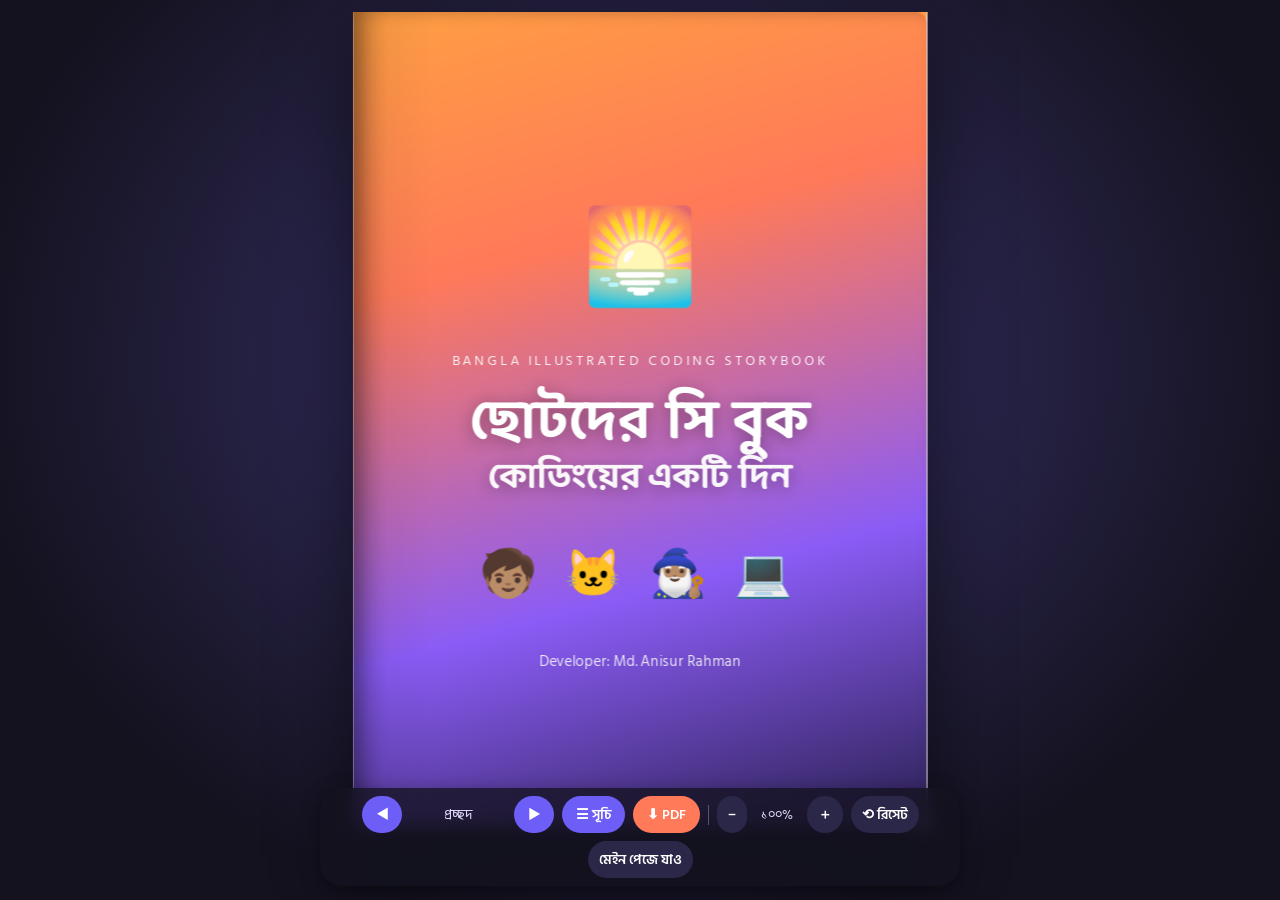
<file: flipbook.html>
<!DOCTYPE html>
<html lang="bn"><head><meta charset="UTF-8"><meta name="viewport" content="width=device-width,initial-scale=1,maximum-scale=1">
<title>ছোটদের সি বুক - কোডিংয়ের একটি দিন (Flipbook)</title>
<link href="https://fonts.googleapis.com/css2?family=Baloo+Da+2:wght@600;700;800&family=Hind+Siliguri:wght@400;500;600;700&family=Fira+Code:wght@400;500&display=swap" rel="stylesheet">
<style>
*{box-sizing:border-box;margin:0;padding:0}
html,body{height:100%;overflow:hidden;background:radial-gradient(ellipse at 50% 40%,#3b3470,#14121f 75%);font-family:'Hind Siliguri','Noto Sans Bengali','Nirmala UI',sans-serif;color:#14121f;-webkit-print-color-adjust:exact;print-color-adjust:exact}
#app{position:absolute;inset:0;overflow:hidden;touch-action:pan-y}#app.zoomed{touch-action:none}
#stage{position:absolute;left:50%;top:calc(50% - 30px);width:1040px;height:740px;margin:-370px 0 0 -520px}
#book{position:absolute;inset:0;perspective:3000px;transition:transform .8s cubic-bezier(.5,.1,.3,1);filter:drop-shadow(0 25px 35px rgba(0,0,0,.55))}
.leaf{position:absolute;left:50%;top:0;width:50%;height:100%;transform-origin:left center;transform-style:preserve-3d;transition:transform .8s cubic-bezier(.5,.1,.3,1),z-index 0s .4s}
.leaf.flipped{transform:rotateY(-180deg)}
.face{position:absolute;inset:0;backface-visibility:hidden;-webkit-backface-visibility:hidden}
.face.back{transform:rotateY(180deg)}
#src{position:absolute;left:-9999px;top:0;visibility:hidden}
#print{display:none}
.page{width:520px;height:740px;position:relative;overflow:hidden;display:flex;flex-direction:column;padding:34px 32px 18px;background:#fffdf8}
.page::after{content:"";position:absolute;inset:0;pointer-events:none;background:linear-gradient(to right,rgba(0,0,0,.22),rgba(0,0,0,.04) 6%,transparent 14%)}
.page.odd::after{background:linear-gradient(to left,rgba(0,0,0,.22),rgba(0,0,0,.04) 6%,transparent 14%)}
.page.paper{border-top:6px solid var(--ac,#6d5ef7)}
.page.night{background:#1c1a2e;color:#e4defd;border-top:6px solid #a78bfa}
.head{display:flex;gap:14px;align-items:center;margin-bottom:14px}
.emo{flex:none;width:72px;height:72px;border-radius:50%;background:var(--bg,#f0eeff);display:grid;place-items:center;font-size:38px}
.night .emo{background:rgba(167,139,250,.16)}
.badge{display:inline-block;font-size:12px;font-weight:600;padding:2px 10px;border-radius:99px;background:var(--bg,#f0eeff);color:var(--ac,#6d5ef7);margin-bottom:4px}
.night .badge{background:rgba(167,139,250,.18);color:#e4defd}
h2{font-family:'Baloo Da 2','Hind Siliguri',sans-serif;font-size:21px;line-height:1.25;color:#14121f}
.night h2{color:#f1edff}
.fit{flex:1;min-height:0;overflow:hidden;font-size:14.5px;line-height:1.7}
.body p{margin-bottom:.7em;color:#3a3654}
.night .body p{color:#c9c3e6}
code{font-family:'Fira Code',monospace;font-size:.86em;background:#efecff;color:#4d3fd6;padding:1px 5px;border-radius:5px}
.night code{background:rgba(167,139,250,.18);color:#d9d0ff}
.learn-box{background:var(--bg,#f0eeff);border:1px solid rgba(109,94,247,.18);border-radius:14px;padding:10px 14px;margin-top:.6em;line-height:1.55}
.night .learn-box{background:rgba(167,139,250,.1);border-color:rgba(167,139,250,.25)}
.learn-box b{color:var(--ac,#4d3fd6)}.night .learn-box b{color:#c9beff}
.learn-box ul{margin:4px 0 0 20px}.learn-box li{margin:2px 0}
.body a{color:#4d3fd6}
.foot{flex:none;display:flex;justify-content:space-between;font-size:12px;color:#8b87a8;padding-top:8px;border-top:1px dashed rgba(139,135,168,.4);margin-top:8px}
.win{flex:none;display:flex;align-items:center;gap:10px;background:#2b2748;border-radius:12px 12px 0 0;padding:10px 14px}
.dots{display:flex;gap:6px}.dots span{width:11px;height:11px;border-radius:50%;background:#ff5f57}.dots span:nth-child(2){background:#febc2e}.dots span:nth-child(3){background:#28c840}
.fn{font-family:'Fira Code',monospace;font-size:13px;color:#cfc9ee}
.codebox{background:#1e1b33;border-radius:0 0 12px 12px;padding:16px 16px;font-size:13.5px;line-height:1.6;flex:none;height:560px}
.codebox pre{font-family:'Fira Code',monospace;color:#e8e4ff;white-space:pre-wrap;word-break:break-word;tab-size:4}
.codebox .c{color:#8b87a8;font-style:italic}.codebox .s{color:#6ee7b7}.codebox .p{color:#ff8fa3}.codebox .k{color:#c4b5fd;font-weight:500}.codebox .n{color:#ffb37a}
.tip{flex:none;margin-top:12px;font-size:13.5px;padding:8px 12px;border-radius:10px;background:var(--bg,#f0eeff);color:#3a3654}
.night .tip{background:rgba(167,139,250,.12);color:#c9c3e6}
.toc{display:flex;flex-direction:column;gap:2px;font-size:14px;line-height:1.3}
.toc a{display:flex;align-items:baseline;gap:8px;padding:4.5px 6px;border-radius:8px;cursor:pointer;color:#3a3654}
.toc a:hover{background:#fff1e0}
.toc .t{flex:none;width:78px;font-size:11.5px;color:#ff7a59;font-weight:600}
.toc i{flex:1;border-bottom:1px dotted #b9b4d3;transform:translateY(-3px)}
.toc .pg{color:#8b87a8;font-size:13px}
.cover{background:linear-gradient(165deg,#ff9f43 0%,#ff7a59 30%,#8b5cf6 68%,#2a2050 100%);color:#fff;align-items:center;justify-content:center;text-align:center;border-radius:0 10px 10px 0;box-shadow:inset 8px 0 14px rgba(0,0,0,.25)}
.cover .sun{font-size:84px;margin-bottom:14px}.eyebrow{font-size:12.5px;letter-spacing:.22em;text-transform:uppercase;opacity:.9;margin-bottom:18px}
.cover h1,.back h1{font-family:'Baloo Da 2','Hind Siliguri',sans-serif;font-size:50px;line-height:1.15;text-shadow:0 3px 14px rgba(0,0,0,.3)}
.cover .h1b{font-size:32px;opacity:.95;margin-top:4px}
.mas{font-size:42px;margin:34px 0 26px;letter-spacing:8px}.by{font-size:13.5px;opacity:.85;margin-top:8px}
.back{background:linear-gradient(170deg,#2a2050,#14121f);color:#e4defd;align-items:center;justify-content:center;text-align:center;border-radius:10px 0 0 10px}
.back .sun{font-size:80px;margin-bottom:10px}
.cert{background:#fffdf8;justify-content:center;padding:44px}
.certbox{border:5px double #ff7a59;border-radius:20px;padding:56px 26px;text-align:center;background:linear-gradient(#fff8ef,#fff)}
.ct{font-family:'Baloo Da 2',sans-serif;font-size:30px;font-weight:800}.cn{font-family:'Baloo Da 2',sans-serif;font-size:34px;color:#ff7a59;margin:20px 0;font-weight:800}
.cs{font-size:16px;color:#4b4766;line-height:1.7}.stars{font-size:30px;margin-top:36px;letter-spacing:6px}
#bar{position:fixed;left:50%;bottom:14px;transform:translateX(-50%);display:flex;align-items:center;gap:8px;background:rgba(20,18,31,.78);backdrop-filter:blur(8px);padding:8px 12px;border-radius:99px;z-index:9999;box-shadow:0 6px 20px rgba(0,0,0,.4)}
#bar button{border:0;background:#6d5ef7;color:#fff;font:600 14px 'Hind Siliguri',sans-serif;padding:7px 14px;border-radius:99px;cursor:pointer}
#bar button:hover{background:#8b7dff}#bar #pdf{background:#ff7a59}
#lbl{color:#e4defd;font-size:13.5px;min-width:96px;text-align:center}
#bar{flex-wrap:wrap;justify-content:center;max-width:96vw;border-radius:22px}
#bar .sep{width:1px;height:20px;background:rgba(228,222,253,.3)}
#bar #zin,#bar #zout,#bar #zreset{background:#2b2748;padding:7px 11px}
#bar #zin:hover,#bar #zout:hover,#bar #zreset:hover{background:#3d3768}
#zl{color:#e4defd;font-size:13px;min-width:44px;text-align:center}
#app.zoomed{cursor:grab}#app.dragging{cursor:grabbing;user-select:none;-webkit-user-select:none}
#stage{transform-origin:50% 50%}
@media(max-width:560px){#bar{gap:5px;padding:7px 9px}#bar button{padding:6px 10px;font-size:13px}#lbl{min-width:70px;font-size:12.5px}}
@media print{
 @page{size:520px 740px;margin:0}
 html,body{height:auto;overflow:visible;background:#fff}
 #app,#bar,#src{display:none!important}
 #print{display:block}
 #print .page{break-after:page;page-break-after:always;border-radius:0}
 .page::after{display:none}
}


/* learn-box: all text black on every page */
.learn-box,.learn-box b,.learn-box li,.learn-box ul,.learn-box code,.night .learn-box,.night .learn-box b,.night .learn-box code,.night .body .learn-box li{color:#000!important}
.learn-box code{background:rgba(0,0,0,.08)!important}
.night .learn-box{background:#f1edff!important;border-color:rgba(109,94,247,.3)!important}
</style></head><body>
<div id="app"><div id="stage"><div id="book"></div></div></div>
<div id="bar"><button id="prev" title="আগের পাতা">◀</button><span id="lbl"></span><button id="next" title="পরের পাতা">▶</button><button id="toc">☰ সূচি</button><button id="pdf">⬇ PDF</button><span class="sep"></span><button id="zout" title="ছোট করো">−</button><span id="zl">১০০%</span><button id="zin" title="বড় করো">＋</button><a href="https://c-book-forkids.vercel.app/flipbook.html"><button id="zreset" title="রিসেট">⟲ রিসেট</button></a><a href="index.html"><button id="zreset" title="রিসেট">মেইন পেজে যাও</button></a></div>
<div id="src">
<div class="page even cover" style=""><div class="sun">🌅</div><div class="eyebrow">Bangla Illustrated Coding Storybook</div><h1>ছোটদের সি বুক</h1><h1 class="h1b">কোডিংয়ের একটি দিন</h1><div class="mas">🧒🏽 🐱 🧙🏽‍♂️ 💻</div><div class="by">Developer: Md. Anisur Rahman</div></div>
<div class="page odd paper" style="--ac:#6d5ef7"><div class="head"><div class="emo" style="--bg:#f0eeff">📖</div><div><div class="badge">ভূমিকা</div><h2>বইয়ের কথা</h2></div></div><div class="fit body"><p>রাইয়ান, তার বিড়াল মিনি আর কোডিং-দাদুর সাথে ঘুরে আসো সকাল থেকে রাত পর্যন্ত এক মজার দিনে — যেখানে প্রতিটা মুহূর্ত C প্রোগ্রামিংয়ের একটা নতুন গল্প। নিচের কোড বক্সে নিজে হাতে কোড বদলে "কোড রান করো" চেপে দেখো কী হয়!</p></div><div class="foot"><span>ভূমিকা</span><span>১</span></div></div>
<div class="page even paper" style="--ac:#ff9f43"><div class="head"><div class="emo" style="--bg:#fff6ec">🗓️</div><div><div class="badge">সূচিপত্র</div><h2>দিনের সূচিপত্র</h2></div></div><div class="fit toc"><a data-go="3"><span class="t">ভোর ৬:০০</span><span class="ti">হ্যালো, পৃথিবী!</span><i></i><span class="pg">৩</span></a><a data-go="5"><span class="t">ভোর ৬:৩০</span><span class="ti">ডেটা টাইপ ও ভেরিয়েবল</span><i></i><span class="pg">৫</span></a><a data-go="7"><span class="t">সকাল ৭:০০</span><span class="ti">অপারেটর</span><i></i><span class="pg">৭</span></a><a data-go="9"><span class="t">সকাল ৮:০০</span><span class="ti">ইনপুট নেওয়া (scanf)</span><i></i><span class="pg">৯</span></a><a data-go="11"><span class="t">সকাল ৯:০০</span><span class="ti">if-else শর্ত</span><i></i><span class="pg">১১</span></a><a data-go="13"><span class="t">সকাল ১০:০০</span><span class="ti">switch-case</span><i></i><span class="pg">১৩</span></a><a data-go="15"><span class="t">সকাল ১১:০০</span><span class="ti">for লুপ</span><i></i><span class="pg">১৫</span></a><a data-go="17"><span class="t">দুপুর ১২:০০</span><span class="ti">while লুপ</span><i></i><span class="pg">১৭</span></a><a data-go="19"><span class="t">দুপুর ১:০০</span><span class="ti">do-while লুপ</span><i></i><span class="pg">১৯</span></a><a data-go="21"><span class="t">দুপুর ২:০০</span><span class="ti">break ও continue</span><i></i><span class="pg">২১</span></a><a data-go="23"><span class="t">দুপুর ৩:০০</span><span class="ti">অ্যারে</span><i></i><span class="pg">২৩</span></a><a data-go="25"><span class="t">বিকেল ৪:০০</span><span class="ti">২ডি অ্যারে</span><i></i><span class="pg">২৫</span></a><a data-go="27"><span class="t">বিকেল ৪:৩০</span><span class="ti">স্ট্রিং</span><i></i><span class="pg">২৭</span></a><a data-go="29"><span class="t">বিকেল ৫:০০</span><span class="ti">ফাংশন</span><i></i><span class="pg">২৯</span></a><a data-go="31"><span class="t">বিকেল ৫:৩০</span><span class="ti">রিকার্সন</span><i></i><span class="pg">৩১</span></a><a data-go="33"><span class="t">সন্ধা ৬:০০</span><span class="ti">পয়েন্টার</span><i></i><span class="pg">৩৩</span></a><a data-go="35"><span class="t">সন্ধা ৬:৩০</span><span class="ti">স্ট্রাকচার</span><i></i><span class="pg">৩৫</span></a><a data-go="37"><span class="t">সন্ধা ৭:০০</span><span class="ti">এনাম</span><i></i><span class="pg">৩৭</span></a><a data-go="39"><span class="t">রাত ৮:০০</span><span class="ti">ইউনিয়ন</span><i></i><span class="pg">৩৯</span></a><a data-go="41"><span class="t">রাত ৯:০০</span><span class="ti">ম্যাক্রো</span><i></i><span class="pg">৪১</span></a><a data-go="43"><span class="t">রাত ১০:০০</span><span class="ti">মিনি প্রজেক্ট: সর্টিং</span><i></i><span class="pg">৪৩</span></a><a data-go="45"><span class="t">রাত</span><span class="ti">সমাপ্তি ও সার্টিফিকেট</span><i></i><span class="pg">৪৫</span></a></div><div class="foot"><span>সূচিপত্র</span><span>২</span></div></div>
<div class="page odd paper" style="--ac:#ff9f43;--bg:#fff6ec"><div class="head"><div class="emo">🌅</div><div><div class="badge">পর্ব ১ · শুরুর কথা</div><h2>হ্যালো, পৃথিবী! (Hello World & Comments)</h2></div></div><div class="fit body">
      <p>ভোর ছয়টায় রাইয়ানের ঘড়ি বেজে উঠল "টিরিং টিরিং"! ঘুম থেকে উঠেই সে দেখল তার বিছানার পাশে বসে আছেন কোডিং-দাদু, হাতে একটা চকচকে ল্যাপটপ। দাদু হাসতে হাসতে বললেন, "আজ থেকে আমরা কম্পিউটারের সাথে কথা বলা শিখব, ওর নাম C ভাষা!"</p>
      <p>🧙🏽‍♂️ দাদু বললেন: <b>"প্রতিটা C প্রোগ্রাম শুরু হয় main() নামের একটা ঘর থেকে। আর printf() হলো জাদুর চোঙা, যা দিয়ে কম্পিউটার আমাদের কথা বলে!"</b></p>
      <p>রাইয়ান প্রথম যে লাইন লিখল, সেটা ছিল তার নিজের নাম দিয়ে একটা শুভেচ্ছাবার্তা। দাদু আরেকটা জিনিস দেখালেন — <code>//</code> চিহ্ন দিয়ে লেখা কমেন্ট, যা কম্পিউটার একদমই পড়ে না, শুধু মানুষকে বোঝানোর জন্য লেখা হয়, ঠিক যেমন বইয়ের মার্জিনে নোট লেখা হয়।</p>
      
    </div><div class="foot"><span>🕒 ভোর ৬:০০</span><span>৩</span></div></div>
<div class="page even paper" style="--ac:#ff9f43;--bg:#fff6ec"><div class="win"><div class="dots"><span></span><span></span><span></span></div><div class="fn">hello.c</div></div><div class="fit codebox"><pre><span class="p">#include &lt;stdio.h&gt;</span>

<span class="k">int</span> main() {
    <span class="c">// eita ekta comment, computer eta pore na</span>
    printf(<span class="s">&quot;Suprovat Prithibi! Ami Rayan!\n&quot;</span>);
    printf(<span class="s">&quot;Aj ami C programming shikhbo.\n&quot;</span>);
    <span class="k">return</span> <span class="n">0</span>;
}</pre></div><div class="tip">💡 কোডটা <b>ছোটদের সি কম্পাইলারে</b> চালিয়ে দেখো!</div><div class="foot"><span>অধ্যায় ১</span><span>৪</span></div></div>
<div class="page odd paper" style="--ac:#ff9f43;--bg:#fff6ec"><div class="head"><div class="emo">📦</div><div><div class="badge">পর্ব ২ · ডেটা টাইপ</div><h2>মেমোরির বাক্স ও ডেটা টাইপ (Data Types & Variables)</h2></div></div><div class="fit body">
      <p>নাস্তার টেবিলে রাইয়ান হিসেব করছিল — তার বয়স, পকেটের জমানো টাকা, আর নামের প্রথম অক্ষর। মিনি বিড়ালটা লাফিয়ে টেবিলে উঠে "ম্যাও" করে জিজ্ঞেস করল যেন, "এগুলো তুমি মনে রাখো কীভাবে?"</p>
      <p>🧙🏽‍♂️ দাদু বললেন: <b>"কম্পিউটারের মেমোরিতে আলাদা আলাদা বাক্স থাকে। পূর্ণসংখ্যার জন্য int, দশমিক সংখ্যার জন্য float, আর একটামাত্র অক্ষরের জন্য char বাক্স ব্যবহার করি।"</b></p>
      <p>রাইয়ান তখন তিনটে বাক্সে তিনটে জিনিস ভরে রাখল — যেন মেমোরি একটা সুন্দর সাজানো আলমারি, যেখানে প্রতিটা তাকে কী থাকবে তা আগে থেকেই ঠিক করা থাকে।</p>
      <div class="learn-box">
        <b>🎯 এই পর্বে যা শিখবে:</b>
        <ul>
          <li><code>int</code>, <code>float</code>, <code>char</code> ডেটা টাইপ</li>
          <li>ভেরিয়েবল ঘোষণা ও মান বসানো</li>
          <li><code>%d</code>, <code>%f</code>, <code>%c</code> ফরম্যাট স্পেসিফায়ার</li>
        </ul>
      </div>
    </div><div class="foot"><span>🕒 ভোর ৬:৩০</span><span>৫</span></div></div>
<div class="page even paper" style="--ac:#ff9f43;--bg:#fff6ec"><div class="win"><div class="dots"><span></span><span></span><span></span></div><div class="fn">datatypes.c</div></div><div class="fit codebox"><pre><span class="p">#include &lt;stdio.h&gt;</span>

<span class="k">int</span> main() {
    <span class="k">int</span> boyosh = <span class="n">10</span>;
    <span class="k">float</span> pocket_money = <span class="n">55.50</span>;
    <span class="k">char</span> first_letter = &#x27;R&#x27;;

    printf(<span class="s">&quot;Rayan-er boyosh: %d bochor\n&quot;</span>, boyosh);
    printf(<span class="s">&quot;Pocket money: %.2f taka\n&quot;</span>, pocket_money);
    printf(<span class="s">&quot;Namer prothom okkhor: %c\n&quot;</span>, first_letter);
    <span class="k">return</span> <span class="n">0</span>;
}</pre></div><div class="tip">💡 কোডটা <b>ছোটদের সি কম্পাইলারে</b> চালিয়ে দেখো!</div><div class="foot"><span>অধ্যায় ২</span><span>৬</span></div></div>
<div class="page odd paper" style="--ac:#3d94e6;--bg:#eef6ff"><div class="head"><div class="emo">🍎</div><div><div class="badge">পর্ব ৩ · গণনা</div><h2>আপেল ভাগাভাগি ও অপারেটর (Operators)</h2></div></div><div class="fit body">
      <p>স্কুলে যাওয়ার পথে রাইয়ানের ব্যাগে ছিল ৩টা আপেল, বন্ধু তাকে দিল আরও ৪টা। "মোট কতগুলো হলো?" — এই প্রশ্নের উত্তর দিতে কম্পিউটার ব্যবহার করে <code>+</code> চিহ্ন, যাকে বলে অপারেটর।</p>
      <p>দাদু দেখালেন যে শুধু যোগ নয়, বিয়োগ (<code>-</code>), গুণ (<code>*</code>), ভাগ (<code>/</code>) — সবকিছুরই নিজস্ব চিহ্ন আছে, আর <code>&gt;</code> বা <code>&lt;</code> দিয়ে দুটো সংখ্যা তুলনাও করা যায়, যেমন কে বেশি লম্বা তা বের করার মতো!</p>
      <div class="learn-box">
        <b>🎯 এই পর্বে যা শিখবে:</b>
        <ul>
          <li>গাণিতিক অপারেটর: <code>+ - * /</code></li>
          <li>তুলনামূলক অপারেটর: <code>&gt; &lt; ==</code></li>
          <li>ফলাফলকে নতুন ভেরিয়েবলে রাখা</li>
        </ul>
      </div>
    </div><div class="foot"><span>🕒 সকাল ৭:০০</span><span>৭</span></div></div>
<div class="page even paper" style="--ac:#3d94e6;--bg:#eef6ff"><div class="win"><div class="dots"><span></span><span></span><span></span></div><div class="fn">operators.c</div></div><div class="fit codebox"><pre><span class="p">#include &lt;stdio.h&gt;</span>

<span class="k">int</span> main() {
    <span class="k">int</span> amar_apel = <span class="n">3</span>;
    <span class="k">int</span> bondhur_apel = <span class="n">4</span>;
    <span class="k">int</span> total = amar_apel + bondhur_apel;
    <span class="k">int</span> parthokko = bondhur_apel - amar_apel;
    <span class="k">int</span> gunfol = amar_apel * bondhur_apel;

    printf(<span class="s">&quot;Total apel: %d\n&quot;</span>, total);
    printf(<span class="s">&quot;Parthokko: %d\n&quot;</span>, parthokko);
    printf(<span class="s">&quot;Gunfol: %d\n&quot;</span>, gunfol);

    <span class="k">if</span> (total &gt; <span class="n">5</span>) {
        printf(<span class="s">&quot;Onek apel hoye geche!\n&quot;</span>);
    }
    <span class="k">return</span> <span class="n">0</span>;
}</pre></div><div class="tip">💡 কোডটা <b>ছোটদের সি কম্পাইলারে</b> চালিয়ে দেখো!</div><div class="foot"><span>অধ্যায় ৩</span><span>৮</span></div></div>
<div class="page odd paper" style="--ac:#3d94e6;--bg:#eef6ff"><div class="head"><div class="emo">📥</div><div><div class="badge">পর্ব ৪ · কথোপকথন</div><h2>ম্যাজিক বাক্স ও ইনপুট নেওয়া (scanf)</h2></div></div><div class="fit body">
      <p>ক্লাসে স্যার একটা মজার খেলা খেলালেন — সবাইকে একটা সংখ্যা লিখতে বললেন, আর কম্পিউটার সেটা "শুনে" তার দ্বিগুণ বলে দেবে! রাইয়ান অবাক হয়ে জিজ্ঞেস করল, "কম্পিউটার কীভাবে আমার লেখা 'শোনে'?"</p>
      <p>🧙🏽‍♂️ দাদু বললেন: <b>"scanf() হলো কম্পিউটারের কান। এটা ইউজারের টাইপ করা মান তুলে নিয়ে ভেরিয়েবলে জমা রাখে, ঠিক যেমন তুমি ডাকপিয়নের কাছ থেকে চিঠি নাও।"</b></p>
      <p>নিচের বক্সে "স্ট্যান্ডার্ড ইনপুট" ঘরে একটা সংখ্যা লিখে রান করো, দেখো কম্পিউটার কেমন উত্তর দেয়!</p>
      <div class="learn-box">
        <b>🎯 এই পর্বে যা শিখবে:</b>
        <ul>
          <li><code>scanf()</code> দিয়ে ইউজারের থেকে মান নেওয়া</li>
          <li><code>&</code> (এড্রেস-অফ) চিহ্নের ব্যবহার</li>
          <li>ইনপুট নিয়ে হিসাব করে আউটপুট দেখানো</li>
        </ul>
      </div>
    </div><div class="foot"><span>🕒 সকাল ৮:০০</span><span>৯</span></div></div>
<div class="page even paper" style="--ac:#3d94e6;--bg:#eef6ff"><div class="win"><div class="dots"><span></span><span></span><span></span></div><div class="fn">input.c</div></div><div class="fit codebox"><pre><span class="p">#include &lt;stdio.h&gt;</span>

<span class="k">int</span> main() {
    <span class="k">int</span> number;
    printf(<span class="s">&quot;Ekta songkha lekho: &quot;</span>);
    scanf(<span class="s">&quot;%d&quot;</span>, &amp;number);
    printf(<span class="s">&quot;Tumi likhecho: %d\n&quot;</span>, number);
    printf(<span class="s">&quot;Er dwigun holo: %d\n&quot;</span>, number * <span class="n">2</span>);
    <span class="k">return</span> <span class="n">0</span>;
}</pre></div><div class="tip">💡 কোডটা <b>ছোটদের সি কম্পাইলারে</b> চালিয়ে দেখো!</div><div class="foot"><span>অধ্যায় ৪</span><span>১০</span></div></div>
<div class="page odd paper" style="--ac:#3d94e6;--bg:#eef6ff"><div class="head"><div class="emo">🍪</div><div><div class="badge">পর্ব ৫ · সিদ্ধান্ত</div><h2>নাস্তার বিস্কুট ও শর্ত (if-else)</h2></div></div><div class="fit body">
      <p>আম্মু বললেন, "পরীক্ষায় ৯০-এর বেশি পেলে সোনার মেডেল-বিস্কুট, ৮০-এর বেশি হলে বড় বিস্কুট, নাহলে ছোট বিস্কুট!" রাইয়ান মনে মনে ভাবল, এটাও তো ঠিক কম্পিউটারের মতোই সিদ্ধান্ত নেওয়া!</p>
      <p>🧙🏽‍♂️ দাদু বললেন: <b>"if দিয়ে আমরা শর্ত পরীক্ষা করি — শর্ত সত্যি হলে এক কাজ, মিথ্যা হলে else দিয়ে আরেক কাজ। আর অনেকগুলো শর্ত একসাথে থাকলে else if ব্যবহার করি।"</b></p>
      <p>রাইয়ান তার স্কোর বসিয়ে দেখল কম্পিউটার ঠিক আম্মুর মতোই বিচার করে বলে দিচ্ছে কোন বিস্কুট তার প্রাপ্য!</p>
      <div class="learn-box">
        <b>🎯 এই পর্বে যা শিখবে:</b>
        <ul>
          <li><code>if</code>, <code>else if</code>, <code>else</code></li>
          <li>একাধিক শর্ত ধাপে ধাপে পরীক্ষা করা</li>
        </ul>
      </div>
    </div><div class="foot"><span>🕒 সকাল ৯:০০</span><span>১১</span></div></div>
<div class="page even paper" style="--ac:#3d94e6;--bg:#eef6ff"><div class="win"><div class="dots"><span></span><span></span><span></span></div><div class="fn">condition.c</div></div><div class="fit codebox"><pre><span class="p">#include &lt;stdio.h&gt;</span>

<span class="k">int</span> main() {
    <span class="k">int</span> score = <span class="n">85</span>;

    <span class="k">if</span> (score &gt;= <span class="n">90</span>) {
        printf(<span class="s">&quot;Bah! Sonar medal-biscuit!\n&quot;</span>);
    } <span class="k">else</span> <span class="k">if</span> (score &gt;= <span class="n">80</span>) {
        printf(<span class="s">&quot;Darun! Boro biscuit!\n&quot;</span>);
    } <span class="k">else</span> <span class="k">if</span> (score &gt;= <span class="n">60</span>) {
        printf(<span class="s">&quot;Bhalo hoyeche, choto biscuit!\n&quot;</span>);
    } <span class="k">else</span> {
        printf(<span class="s">&quot;Arektu cheshta koro, bondhu!\n&quot;</span>);
    }
    <span class="k">return</span> <span class="n">0</span>;
}</pre></div><div class="tip">💡 কোডটা <b>ছোটদের সি কম্পাইলারে</b> চালিয়ে দেখো!</div><div class="foot"><span>অধ্যায় ৫</span><span>১২</span></div></div>
<div class="page odd paper" style="--ac:#3d94e6;--bg:#eef6ff"><div class="head"><div class="emo">🎒</div><div><div class="badge">পর্ব ৬ · পথ বাছাই</div><h2>সপ্তাহের দিন ও সুইচ-কেস (switch-case)</h2></div></div><div class="fit body">
      <p>ক্লাসে ক্যালেন্ডার নিয়ে খেলা হচ্ছিল — কেউ একটা সংখ্যা বললেই বলতে হবে সেটা সপ্তাহের কোন দিন। রাইয়ান ভাবল, if-else দিয়ে করতে গেলে অনেক লাইন লাগবে তো!</p>
      <p>🧙🏽‍♂️ দাদু বললেন: <b>"অনেকগুলো নির্দিষ্ট মান থেকে একটা বেছে নিতে হলে switch-case ব্যবহার করো — এটা একটা ট্রেন স্টেশনের মতো, প্রতিটা case একটা প্ল্যাটফর্ম, আর break মানে ট্রেন থেমে যাওয়া।"</b></p>
      <p>দুটো কেসকে একসাথে জোড়া দিয়ে (৬ আর ৭ নম্বর) রাইয়ান দেখাল ছুটির দিন কীভাবে একসাথে ধরা যায়।</p>
      <div class="learn-box">
        <b>🎯 এই পর্বে যা শিখবে:</b>
        <ul>
          <li><code>switch</code>, <code>case</code>, <code>break</code>, <code>default</code></li>
          <li>একাধিক case একসাথে ব্যবহার করা</li>
        </ul>
      </div>
    </div><div class="foot"><span>🕒 সকাল ১০:০০</span><span>১৩</span></div></div>
<div class="page even paper" style="--ac:#3d94e6;--bg:#eef6ff"><div class="win"><div class="dots"><span></span><span></span><span></span></div><div class="fn">switch.c</div></div><div class="fit codebox"><pre><span class="p">#include &lt;stdio.h&gt;</span>

<span class="k">int</span> main() {
    <span class="k">int</span> day = <span class="n">2</span>;
    <span class="k">switch</span> (day) {
        <span class="k">case</span> <span class="n">1</span>:
            printf(<span class="s">&quot;Robibar - School khola\n&quot;</span>);
            <span class="k">break</span>;
        <span class="k">case</span> <span class="n">2</span>:
            printf(<span class="s">&quot;Sombar - Onko porikkha!\n&quot;</span>);
            <span class="k">break</span>;
        <span class="k">case</span> <span class="n">6</span>:
        <span class="k">case</span> <span class="n">7</span>:
            printf(<span class="s">&quot;Chhutir din! Iyeeee!\n&quot;</span>);
            <span class="k">break</span>;
        <span class="k">default</span>:
            printf(<span class="s">&quot;Sadharon school-er din\n&quot;</span>);
    }
    <span class="k">return</span> <span class="n">0</span>;
}</pre></div><div class="tip">💡 কোডটা <b>ছোটদের সি কম্পাইলারে</b> চালিয়ে দেখো!</div><div class="foot"><span>অধ্যায় ৬</span><span>১৪</span></div></div>
<div class="page odd paper" style="--ac:#6d5ef7;--bg:#f0eeff"><div class="head"><div class="emo">🔁</div><div><div class="badge">পর্ব ৭ · পুনরাবৃত্তি</div><h2>মাঠের দৌড় ও for লুপ</h2></div></div><div class="fit body">
      <p>টিফিন পিরিয়ডের আগমুহূর্তে স্যার বললেন মাঠে ৫ চক্কর দৌড়াতে হবে। রাইয়ান একই কাজ ৫ বার করতে গিয়ে ভাবল, "এইটা তো একঘেয়ে! কম্পিউটারে নিশ্চয়ই সোজা কোনো উপায় আছে?"</p>
      <p>🧙🏽‍♂️ দাদু বললেন: <b>"for লুপ হলো একটা চাকা — শুরু, শর্ত, আর প্রতিবার একটু বাড়ানো, এই তিনটে জিনিস ঠিক করে দিলেই ও নিজে নিজে ঘুরতে থাকবে!"</b></p>
      <p>রাইয়ান <code>i</code> নামের একটা গোনা-সংখ্যা দিয়ে ১ থেকে ৫ পর্যন্ত দৌড়ের প্রতিটা চক্করের হিসাব রাখল।</p>
      <div class="learn-box">
        <b>🎯 এই পর্বে যা শিখবে:</b>
        <ul>
          <li><code>for (শুরু; শর্ত; বৃদ্ধি)</code> গঠন</li>
          <li>লুপ কাউন্টার ভেরিয়েবল</li>
        </ul>
      </div>
    </div><div class="foot"><span>🕒 সকাল ১১:০০</span><span>১৫</span></div></div>
<div class="page even paper" style="--ac:#6d5ef7;--bg:#f0eeff"><div class="win"><div class="dots"><span></span><span></span><span></span></div><div class="fn">forloop.c</div></div><div class="fit codebox"><pre><span class="p">#include &lt;stdio.h&gt;</span>

<span class="k">int</span> main() {
    <span class="k">for</span> (<span class="k">int</span> i = <span class="n">1</span>; i &lt;= <span class="n">5</span>; i++) {
        printf(<span class="s">&quot;Dourer chokkor number: %d\n&quot;</span>, i);
    }
    printf(<span class="s">&quot;Rayan hapachche! Total 5 chokkor shesh.\n&quot;</span>);
    <span class="k">return</span> <span class="n">0</span>;
}</pre></div><div class="tip">💡 কোডটা <b>ছোটদের সি কম্পাইলারে</b> চালিয়ে দেখো!</div><div class="foot"><span>অধ্যায় ৭</span><span>১৬</span></div></div>
<div class="page odd paper" style="--ac:#6d5ef7;--bg:#f0eeff"><div class="head"><div class="emo">🍪</div><div><div class="badge">পর্ব ৮ · শর্তে থামা</div><h2>কুকির বাটি ও while লুপ</h2></div></div><div class="fit body">
      <p>টিফিনে রাইয়ানের বাটিতে ৫টা কুকি ছিল। সে ঠিক করল বাটি খালি না হওয়া পর্যন্ত খেতেই থাকবে — কিন্তু কতবার খাবে সেটা আগে থেকে জানা নেই, শুধু জানে "যতক্ষণ কুকি আছে"।</p>
      <p>🧙🏽‍♂️ দাদু বললেন: <b>"এখানে for লুপ নয়, while লুপ লাগবে — যতক্ষণ শর্ত সত্যি, ততক্ষণ কাজ চলতেই থাকবে। শুরুতে কয়বার হবে তা জানার দরকার নেই।"</b></p>
      <p>প্রতিবার একটা কুকি খেয়ে রাইয়ান গুনতির সংখ্যা এক করে কমাতে লাগল, যতক্ষণ না বাটি খালি হয়।</p>
      <div class="learn-box">
        <b>🎯 এই পর্বে যা শিখবে:</b>
        <ul>
          <li><code>while (শর্ত) { ... }</code></li>
          <li>লুপের ভেতরে ভেরিয়েবল আপডেট করা</li>
        </ul>
      </div>
    </div><div class="foot"><span>🕒 দুপুর ১২:০০</span><span>১৭</span></div></div>
<div class="page even paper" style="--ac:#6d5ef7;--bg:#f0eeff"><div class="win"><div class="dots"><span></span><span></span><span></span></div><div class="fn">whileloop.c</div></div><div class="fit codebox"><pre><span class="p">#include &lt;stdio.h&gt;</span>

<span class="k">int</span> main() {
    <span class="k">int</span> cookies = <span class="n">5</span>;
    <span class="k">while</span> (cookies &gt; <span class="n">0</span>) {
        printf(<span class="s">&quot;Arekta cookie khelam, baki ache: %d\n&quot;</span>, cookies - <span class="n">1</span>);
        cookies = cookies - <span class="n">1</span>;
    }
    printf(<span class="s">&quot;Shob cookie shesh!\n&quot;</span>);
    <span class="k">return</span> <span class="n">0</span>;
}</pre></div><div class="tip">💡 কোডটা <b>ছোটদের সি কম্পাইলারে</b> চালিয়ে দেখো!</div><div class="foot"><span>অধ্যায় ৮</span><span>১৮</span></div></div>
<div class="page odd paper" style="--ac:#6d5ef7;--bg:#f0eeff"><div class="head"><div class="emo">🏀</div><div><div class="badge">পর্ব ৯ · অন্তত একবার</div><h2>বাস্কেটবল ও do-while লুপ</h2></div></div><div class="fit body">
      <p>খেলার মাঠে রাইয়ান বাস্কেটে বল ঢোকানোর চেষ্টা করছিল। প্রথমবারেই হয়তো ঢুকবে না, কিন্তু একবার তো চেষ্টা করতেই হবে, তারপর দরকার হলে আবার আর আবার।</p>
      <p>🧙🏽‍♂️ দাদু বললেন: <b>"do-while লুপ আগে কাজটা করে, তারপর শর্ত দেখে — মানে অন্তত একবার তো চেষ্টা হবেই, তারপর শর্ত সত্যি থাকলে আবার হবে।"</b></p>
      <p>রাইয়ান তিনবার চেষ্টা করে অবশেষে বল ঢুকিয়ে "ইয়েএএ!" বলে চিৎকার করল।</p>
      <div class="learn-box">
        <b>🎯 এই পর্বে যা শিখবে:</b>
        <ul>
          <li><code>do { ... } while(শর্ত);</code></li>
          <li>while আর do-while এর পার্থক্য</li>
        </ul>
      </div>
    </div><div class="foot"><span>🕒 দুপুর ১:০০</span><span>১৯</span></div></div>
<div class="page even paper" style="--ac:#6d5ef7;--bg:#f0eeff"><div class="win"><div class="dots"><span></span><span></span><span></span></div><div class="fn">dowhile.c</div></div><div class="fit codebox"><pre><span class="p">#include &lt;stdio.h&gt;</span>

<span class="k">int</span> main() {
    <span class="k">int</span> attempts = <span class="n">0</span>;
    <span class="k">do</span> {
        attempts = attempts + <span class="n">1</span>;
        printf(<span class="s">&quot;Ball chorar cheshta number: %d\n&quot;</span>, attempts);
    } <span class="k">while</span> (attempts &lt; <span class="n">3</span>);
    printf(<span class="s">&quot;Obosheshe basket-e ball dhuklo!\n&quot;</span>);
    <span class="k">return</span> <span class="n">0</span>;
}</pre></div><div class="tip">💡 কোডটা <b>ছোটদের সি কম্পাইলারে</b> চালিয়ে দেখো!</div><div class="foot"><span>অধ্যায় ৯</span><span>২০</span></div></div>
<div class="page odd paper" style="--ac:#6d5ef7;--bg:#f0eeff"><div class="head"><div class="emo">🎈</div><div><div class="badge">পর্ব ১০ · থামা ও এড়িয়ে যাওয়া</div><h2>বেলুন ফাটানো ও break-continue</h2></div></div><div class="fit body">
      <p>স্কুলের অনুষ্ঠানে সারি সারি বেলুন। রাইয়ানকে বলা হলো ১ থেকে ১০ পর্যন্ত বেলুন গুনতে, কিন্তু ৪ নম্বরটা বাদ দিতে হবে (ওটা নষ্ট), আর ৮ নম্বরে পৌঁছালেই থেমে যেতে হবে।</p>
      <p>🧙🏽‍♂️ দাদু বললেন: <b>"continue মানে এই ধাপটা এড়িয়ে পরের ধাপে চলে যাওয়া, আর break মানে পুরো লুপ থেকে বেরিয়েই যাওয়া। দুটো সম্পূর্ণ ভিন্ন কাজ!"</b></p>
      <p>রাইয়ান দেখল ৪ নম্বর বেলুন গোনায় বাদ পড়ল, আর ৮ নম্বরে পৌঁছেই পুরো গোনাগুনতি থেমে গেল।</p>
      <div class="learn-box">
        <b>🎯 এই পর্বে যা শিখবে:</b>
        <ul>
          <li><code>continue</code> — ধাপ এড়িয়ে যাওয়া</li>
          <li><code>break</code> — লুপ থেকে বেরিয়ে যাওয়া</li>
        </ul>
      </div>
    </div><div class="foot"><span>🕒 দুপুর ২:০০</span><span>২১</span></div></div>
<div class="page even paper" style="--ac:#6d5ef7;--bg:#f0eeff"><div class="win"><div class="dots"><span></span><span></span><span></span></div><div class="fn">breakcontinue.c</div></div><div class="fit codebox"><pre><span class="p">#include &lt;stdio.h&gt;</span>

<span class="k">int</span> main() {
    <span class="k">for</span> (<span class="k">int</span> i = <span class="n">1</span>; i &lt;= <span class="n">10</span>; i++) {
        <span class="k">if</span> (i == <span class="n">4</span>) {
            <span class="k">continue</span>;
        }
        <span class="k">if</span> (i == <span class="n">8</span>) {
            <span class="k">break</span>;
        }
        printf(<span class="s">&quot;Golapi balloon number: %d\n&quot;</span>, i);
    }
    <span class="k">return</span> <span class="n">0</span>;
}</pre></div><div class="tip">💡 কোডটা <b>ছোটদের সি কম্পাইলারে</b> চালিয়ে দেখো!</div><div class="foot"><span>অধ্যায় ১০</span><span>২২</span></div></div>
<div class="page odd paper" style="--ac:#ff7a59;--bg:#fff1ec"><div class="head"><div class="emo">🔵</div><div><div class="badge">পর্ব ১১ · সারিবদ্ধ বাক্স</div><h2>মার্বেলের বাক্স ও অ্যারে (Arrays)</h2></div></div><div class="fit body">
      <p>দুপুরে খেলার সময় রাইয়ানের কাছে ৫ রঙের ৫টা মার্বেল ছিল। প্রতিটার জন্য আলাদা নাম দিতে গেলে (marble1, marble2...) বিরক্তিকর হয়ে যাবে, তাই দাদু একটা কৌশল শেখালেন।</p>
      <p>🧙🏽‍♂️ দাদু বললেন: <b>"অ্যারে হলো একসারি বাক্স, একই নামে কিন্তু নম্বর দিয়ে আলাদা করা — marbles[0], marbles[1], এভাবে। মনে রেখো, গোনা শুরু হয় ০ থেকে!"</b></p>
      <p>রাইয়ান একটা লুপ দিয়ে সবগুলো বাক্স ঘুরে ঘুরে দেখাল কোন বাক্সে কোন মার্বেল আছে।</p>
      <div class="learn-box">
        <b>🎯 এই পর্বে যা শিখবে:</b>
        <ul>
          <li>অ্যারে ঘোষণা করা: <code>int marbles[5]</code></li>
          <li>ইনডেক্স দিয়ে মান বের করা (০ থেকে শুরু)</li>
          <li>লুপ দিয়ে পুরো অ্যারে ঘুরে দেখা</li>
        </ul>
      </div>
    </div><div class="foot"><span>🕒 দুপুর ৩:০০</span><span>২৩</span></div></div>
<div class="page even paper" style="--ac:#ff7a59;--bg:#fff1ec"><div class="win"><div class="dots"><span></span><span></span><span></span></div><div class="fn">array.c</div></div><div class="fit codebox"><pre><span class="p">#include &lt;stdio.h&gt;</span>

<span class="k">int</span> main() {
    <span class="k">int</span> marbles[<span class="n">5</span>] = {<span class="n">10</span>, <span class="n">20</span>, <span class="n">30</span>, <span class="n">40</span>, <span class="n">50</span>};

    <span class="k">for</span> (<span class="k">int</span> i = <span class="n">0</span>; i &lt; <span class="n">5</span>; i++) {
        printf(<span class="s">&quot;Box number %d e marble ache: %d\n&quot;</span>, i + <span class="n">1</span>, marbles[i]);
    }
    <span class="k">return</span> <span class="n">0</span>;
}</pre></div><div class="tip">💡 কোডটা <b>ছোটদের সি কম্পাইলারে</b> চালিয়ে দেখো!</div><div class="foot"><span>অধ্যায় ১১</span><span>২৪</span></div></div>
<div class="page odd paper" style="--ac:#ff7a59;--bg:#fff1ec"><div class="head"><div class="emo">🎬</div><div><div class="badge">পর্ব ১২ · সারি ও কলাম</div><h2>সিনেমার সিট ও ২ডি অ্যারে</h2></div></div><div class="fit body">
      <p>খাওয়ার পর পরিবারসহ সিনেমা হলে যাওয়ার প্ল্যান হলো। সিট বুকিং-এ রাইয়ান দেখল আসনগুলো সারি (row) আর কলাম (column) মিলিয়ে সাজানো — যেন একটা গ্রিড বা টেবিল।</p>
      <p>🧙🏽‍♂️ দাদু বললেন: <b>"একটা অ্যারের ভেতরে আরেকটা অ্যারে রাখলেই ২ডি অ্যারে হয়ে যায় — যেমন সিনেমা হলের সিট চার্ট, প্রথম নম্বর দিয়ে সারি আর দ্বিতীয় নম্বর দিয়ে কলাম বোঝানো হয়।"</b></p>
      <p>দুটো লুপ একসাথে বসিয়ে (একটা আরেকটার ভেতরে) রাইয়ান পুরো সিট চার্টটাই ছাপিয়ে ফেলল।</p>
      <div class="learn-box">
        <b>🎯 এই পর্বে যা শিখবে:</b>
        <ul>
          <li>২ডি অ্যারে ঘোষণা: <code>int seats[2][3]</code></li>
          <li>নেস্টেড (একটার ভেতরে আরেকটা) লুপ</li>
        </ul>
      </div>
    </div><div class="foot"><span>🕒 বিকেল ৪:০০</span><span>২৫</span></div></div>
<div class="page even paper" style="--ac:#ff7a59;--bg:#fff1ec"><div class="win"><div class="dots"><span></span><span></span><span></span></div><div class="fn">array2d.c</div></div><div class="fit codebox"><pre><span class="p">#include &lt;stdio.h&gt;</span>

<span class="k">int</span> main() {
    <span class="k">int</span> seats[<span class="n">2</span>][<span class="n">3</span>] = {
        {<span class="n">1</span>, <span class="n">2</span>, <span class="n">3</span>},
        {<span class="n">4</span>, <span class="n">5</span>, <span class="n">6</span>}
    };

    <span class="k">for</span> (<span class="k">int</span> row = <span class="n">0</span>; row &lt; <span class="n">2</span>; row++) {
        <span class="k">for</span> (<span class="k">int</span> col = <span class="n">0</span>; col &lt; <span class="n">3</span>; col++) {
            printf(<span class="s">&quot;Sari %d, column %d = ason number %d\n&quot;</span>, row, col, seats[row][col]);
        }
    }
    <span class="k">return</span> <span class="n">0</span>;
}</pre></div><div class="tip">💡 কোডটা <b>ছোটদের সি কম্পাইলারে</b> চালিয়ে দেখো!</div><div class="foot"><span>অধ্যায় ১২</span><span>২৬</span></div></div>
<div class="page odd paper" style="--ac:#ff7a59;--bg:#fff1ec"><div class="head"><div class="emo">🔤</div><div><div class="badge">পর্ব ১৩ · অক্ষরের সারি</div><h2>নামের ট্যাগ ও স্ট্রিং (Strings)</h2></div></div><div class="fit body">
      <p>সিনেমা হলে নিজের আর মিনির নামের ট্যাগ বানাতে গিয়ে রাইয়ান বুঝল, নাম তো একটামাত্র char নয়, অনেকগুলো অক্ষর মিলে তৈরি! এই অক্ষরের সারিকেই বলে স্ট্রিং।</p>
      <p>🧙🏽‍♂️ দাদু বললেন: <b>"C-তে স্ট্রিং আসলে char-এর একটা অ্যারে। আর %s ফরম্যাট দিয়ে পুরো নামটাই একসাথে ছাপানো যায়, একটা একটা অক্ষর আলাদা করে লেখা লাগে না।"</b></p>
      <p>দাদু আরও দেখালেন <code>strlen()</code> নামের একটা যন্ত্র, যা দিয়ে যেকোনো নামের দৈর্ঘ্য (কয়টা অক্ষর) সহজেই বের করা যায়।</p>
      <div class="learn-box">
        <b>🎯 এই পর্বে যা শিখবে:</b>
        <ul>
          <li>char অ্যারে দিয়ে স্ট্রিং বানানো</li>
          <li><code>%s</code> দিয়ে স্ট্রিং প্রিন্ট করা</li>
          <li><code>strlen()</code> দিয়ে দৈর্ঘ্য মাপা</li>
        </ul>
      </div>
    </div><div class="foot"><span>🕒 বিকেল ৪:৩০</span><span>২৭</span></div></div>
<div class="page even paper" style="--ac:#ff7a59;--bg:#fff1ec"><div class="win"><div class="dots"><span></span><span></span><span></span></div><div class="fn">string.c</div></div><div class="fit codebox"><pre><span class="p">#include &lt;stdio.h&gt;</span>
<span class="p">#include &lt;string.h&gt;</span>

<span class="k">int</span> main() {
    <span class="k">char</span> name[<span class="n">20</span>] = <span class="s">&quot;Rayan&quot;</span>;
    <span class="k">char</span> pet[<span class="n">20</span>] = <span class="s">&quot;Mini&quot;</span>;

    printf(<span class="s">&quot;Amar naam: %s\n&quot;</span>, name);
    printf(<span class="s">&quot;Amar biraler naam: %s\n&quot;</span>, pet);
    printf(<span class="s">&quot;Namer doirgho: %d okkhor\n&quot;</span>, (<span class="k">int</span>)strlen(name));
    <span class="k">return</span> <span class="n">0</span>;
}</pre></div><div class="tip">💡 কোডটা <b>ছোটদের সি কম্পাইলারে</b> চালিয়ে দেখো!</div><div class="foot"><span>অধ্যায় ১৩</span><span>২৮</span></div></div>
<div class="page odd paper" style="--ac:#8b5cf6;--bg:#f5eeff"><div class="head"><div class="emo">🤖</div><div><div class="badge">পর্ব ১৪ · জাদুর যন্ত্র</div><h2>জাদুর মেশিন ও ফাংশন (Functions)</h2></div></div><div class="fit body">
      <p>বিকেলে বাসায় ফিরে রাইয়ান একটা ছোট্ট "জাদুর মেশিন" বানাতে চাইল, যেখানে দুটো সংখ্যা ঢোকালেই যোগফল বেরিয়ে আসবে। বারবার একই হিসাব না লিখে এই মেশিনটাকে বারবার ব্যবহার করা যাবে।</p>
      <p>🧙🏽‍♂️ দাদু বললেন: <b>"এটাকেই বলে ফাংশন — একটা নাম দেওয়া কাজের প্যাকেট, যাকে দরকার হলেই ডাকা যায়, আর একই কোড বারবার লেখার ঝামেলা থাকে না।"</b></p>
      <p>রাইয়ান তার মেশিনের নাম দিল <code>jog</code> (মানে যোগ করা), আর সেটাকে দুইবার আলাদা আলাদা সংখ্যা দিয়ে ডেকে দেখাল।</p>
      <div class="learn-box">
        <b>🎯 এই পর্বে যা শিখবে:</b>
        <ul>
          <li>ফাংশন সংজ্ঞায়িত করা (প্যারামিটার ও রিটার্ন টাইপ)</li>
          <li>ফাংশন কল করা ও ফলাফল ব্যবহার করা</li>
        </ul>
      </div>
    </div><div class="foot"><span>🕒 বিকেল ৫:০০</span><span>২৯</span></div></div>
<div class="page even paper" style="--ac:#8b5cf6;--bg:#f5eeff"><div class="win"><div class="dots"><span></span><span></span><span></span></div><div class="fn">function.c</div></div><div class="fit codebox"><pre><span class="p">#include &lt;stdio.h&gt;</span>

<span class="k">int</span> jog(<span class="k">int</span> a, <span class="k">int</span> b) {
    <span class="k">return</span> a + b;
}

<span class="k">int</span> main() {
    <span class="k">int</span> result = jog(<span class="n">5</span>, <span class="n">7</span>);
    printf(<span class="s">&quot;Jogfol: %d\n&quot;</span>, result);
    printf(<span class="s">&quot;Arekbar: %d\n&quot;</span>, jog(<span class="n">100</span>, <span class="n">23</span>));
    <span class="k">return</span> <span class="n">0</span>;
}</pre></div><div class="tip">💡 কোডটা <b>ছোটদের সি কম্পাইলারে</b> চালিয়ে দেখো!</div><div class="foot"><span>অধ্যায় ১৪</span><span>৩০</span></div></div>
<div class="page odd paper" style="--ac:#8b5cf6;--bg:#f5eeff"><div class="head"><div class="emo">🪞</div><div><div class="badge">পর্ব ১৫ · আয়নার ভেতর আয়না</div><h2>আয়নার প্রতিফলন ও রিকার্সন (Recursion)</h2></div></div><div class="fit body">
      <p>রাইয়ান আয়নার সামনে দাঁড়িয়ে আরেকটা আয়না ধরল — আর দেখল ভেতরে ভেতরে অসংখ্য প্রতিফলন! দাদু বললেন এটাই একটা দারুণ উদাহরণ কম্পিউটারের একটা জাদুকরী কৌশলের।</p>
      <p>🧙🏽‍♂️ দাদু বললেন: <b>"একটা ফাংশন যখন নিজেকেই আবার ডাকে, তাকে বলে রিকার্সন। যেমন factorial(5) হিসাব করতে factorial(4) লাগে, factorial(4) এর জন্য factorial(3) লাগে — এভাবে ছোট হতে হতে একদম ১ এ থামে।"</b></p>
      <p>রাইয়ান দেখল ৫! (৫ ফ্যাক্টোরিয়াল) মানে ৫×৪×৩×২×১, আর কম্পিউটার এটা বের করল নিজেকে বারবার ডেকে।</p>
      <div class="learn-box">
        <b>🎯 এই পর্বে যা শিখবে:</b>
        <ul>
          <li>রিকার্সন কী ও কীভাবে কাজ করে</li>
          <li>থামার শর্ত (base case) কেন জরুরি</li>
          <li>ফ্যাক্টোরিয়াল হিসাব করা</li>
        </ul>
      </div>
    </div><div class="foot"><span>🕒 বিকেল ৫:৩০</span><span>৩১</span></div></div>
<div class="page even paper" style="--ac:#8b5cf6;--bg:#f5eeff"><div class="win"><div class="dots"><span></span><span></span><span></span></div><div class="fn">recursion.c</div></div><div class="fit codebox"><pre><span class="p">#include &lt;stdio.h&gt;</span>

<span class="k">int</span> factorial(<span class="k">int</span> n) {
    <span class="k">if</span> (n &lt;= <span class="n">1</span>) {
        <span class="k">return</span> <span class="n">1</span>;
    }
    <span class="k">return</span> n * factorial(n - <span class="n">1</span>);
}

<span class="k">int</span> main() {
    <span class="k">int</span> num = <span class="n">5</span>;
    printf(<span class="s">&quot;%d! = %d\n&quot;</span>, num, factorial(num));
    <span class="k">return</span> <span class="n">0</span>;
}</pre></div><div class="tip">💡 কোডটা <b>ছোটদের সি কম্পাইলারে</b> চালিয়ে দেখো!</div><div class="foot"><span>অধ্যায় ১৫</span><span>৩২</span></div></div>
<div class="page odd paper" style="--ac:#8b5cf6;--bg:#f5eeff"><div class="head"><div class="emo">🧸</div><div><div class="badge">পর্ব ১৬ · লুকানো ঠিকানা</div><h2>খেলনার ঠিকানা ও পয়েন্টার (Pointers)</h2></div></div><div class="fit body">
      <p>রাইয়ান তার প্রিয় খেলনাটা আলমারির কোন তাকে আছে, সেই ঠিকানা একটা কাগজে লিখে রাখল। এখন এই কাগজটা যে কাউকে দিলেই সে সরাসরি খেলনাটা খুঁজে বের করতে পারবে!</p>
      <p>🧙🏽‍♂️ দাদু বললেন: <b>"পয়েন্টার হলো ঠিক এই কাগজের মতো — এটা কোনো মান নিজে ধরে রাখে না, বরং মেমোরিতে সেই মান কোথায় আছে, সেই ঠিকানা মনে রাখে। * চিহ্ন দিয়ে সেই ঠিকানায় গিয়ে আসল মান দেখা যায়।"</b></p>
      <p>রাইয়ান পয়েন্টার দিয়ে দূর থেকেই তার খেলনার মান বদলে ফেলল, ঠিক যেন জাদু!</p>
      <div class="learn-box">
        <b>🎯 এই পর্বে যা শিখবে:</b>
        <ul>
          <li><code>&</code> দিয়ে ঠিকানা বের করা</li>
          <li><code>*</code> দিয়ে পয়েন্টার ঘোষণা ও ডিরেফারেন্স করা</li>
          <li>পয়েন্টার দিয়ে আসল ভেরিয়েবলের মান বদলানো</li>
        </ul>
      </div>
    </div><div class="foot"><span>🕒 সন্ধা ৬:০০</span><span>৩৩</span></div></div>
<div class="page even paper" style="--ac:#8b5cf6;--bg:#f5eeff"><div class="win"><div class="dots"><span></span><span></span><span></span></div><div class="fn">pointer.c</div></div><div class="fit codebox"><pre><span class="p">#include &lt;stdio.h&gt;</span>

<span class="k">int</span> main() {
    <span class="k">int</span> toy = <span class="n">99</span>;
    <span class="k">int</span> *ptr = &amp;toy;

    printf(<span class="s">&quot;Khelnar asol maan: %d\n&quot;</span>, toy);
    printf(<span class="s">&quot;Pointer diye dekha maan: %d\n&quot;</span>, *ptr);

    *ptr = <span class="n">150</span>;
    printf(<span class="s">&quot;Pointer diye bodlanor por: %d\n&quot;</span>, toy);
    <span class="k">return</span> <span class="n">0</span>;
}</pre></div><div class="tip">💡 কোডটা <b>ছোটদের সি কম্পাইলারে</b> চালিয়ে দেখো!</div><div class="foot"><span>অধ্যায় ১৬</span><span>৩৪</span></div></div>
<div class="page odd paper" style="--ac:#8b5cf6;--bg:#f5eeff"><div class="head"><div class="emo">🤖</div><div><div class="badge">পর্ব ১৭ · পরিচয়পত্র</div><h2>রোবটের পরিচয়পত্র ও স্ট্রাকচার (Structures)</h2></div></div><div class="fit body">
      <p>রাইয়ানের প্রিয় খেলনা রোবট "চিট্টি"-র একটা নাম আছে, একটা শক্তির মাত্রা আছে। এই দুটো আলাদা জিনিসকে একসাথে জুড়ে একটা পরিচয়পত্র বানানো গেলে কী মজাই না হতো!</p>
      <p>🧙🏽‍♂️ দাদু বললেন: <b>"struct দিয়ে আমরা ভিন্ন ভিন্ন ডেটা টাইপ একসাথে জুড়ে একটা নতুন 'কাস্টম' টাইপ বানাতে পারি — এটাই স্ট্রাকচার, যেন একটা ফর্ম যেখানে নাম আর ক্ষমতা দুটোই থাকে।"</b></p>
      <p>রাইয়ান তার রোবটের শক্তি ১০ বাড়িয়ে দেখাল কীভাবে স্ট্রাকচারের একটা অংশ (member) বদলানো যায়।</p>
      <div class="learn-box">
        <b>🎯 এই পর্বে যা শিখবে:</b>
        <ul>
          <li><code>struct</code> দিয়ে কাস্টম ডেটা টাইপ বানানো</li>
          <li>ডট (<code>.</code>) দিয়ে মেম্বার অ্যাক্সেস করা</li>
        </ul>
      </div>
    </div><div class="foot"><span>🕒 সন্ধা ৬:৩০</span><span>৩৫</span></div></div>
<div class="page even paper" style="--ac:#8b5cf6;--bg:#f5eeff"><div class="win"><div class="dots"><span></span><span></span><span></span></div><div class="fn">struct.c</div></div><div class="fit codebox"><pre><span class="p">#include &lt;stdio.h&gt;</span>

<span class="k">struct</span> Robot {
    <span class="k">char</span> name[<span class="n">20</span>];
    <span class="k">int</span> power;
};

<span class="k">int</span> main() {
    <span class="k">struct</span> Robot r1 = {<span class="s">&quot;Chitti&quot;</span>, <span class="n">90</span>};
    printf(<span class="s">&quot;Robot-er naam: %s\n&quot;</span>, r1.name);
    printf(<span class="s">&quot;Shokti: %d\n&quot;</span>, r1.power);
    r1.power = r1.power + <span class="n">10</span>;
    printf(<span class="s">&quot;Notun shokti: %d\n&quot;</span>, r1.power);
    <span class="k">return</span> <span class="n">0</span>;
}</pre></div><div class="tip">💡 কোডটা <b>ছোটদের সি কম্পাইলারে</b> চালিয়ে দেখো!</div><div class="foot"><span>অধ্যায় ১৭</span><span>৩৬</span></div></div>
<div class="page odd paper" style="--ac:#8b5cf6;--bg:#f5eeff"><div class="head"><div class="emo">🔢</div><div><div class="badge">পর্ব ১৮ · নাম-করা সংখ্যা</div><h2>দিনের নাম ও এনাম (Enums)</h2></div></div><div class="fit body">
      <p>রাইয়ান আবার সপ্তাহের দিনগুলো নিয়ে ভাবছিল, কিন্তু এবার সংখ্যা (0,1,2...) মনে রাখার বদলে দিনগুলোর নামই ব্যবহার করতে চাইল — SUNDAY, MONDAY... এভাবে।</p>
      <p>🧙🏽‍♂️ দাদু বললেন: <b>"enum দিয়ে আমরা কিছু সংখ্যাকে সুন্দর নাম দিতে পারি। ভেতরে ভেতরে এরা এখনও সংখ্যাই (০, ১, ২...), কিন্তু কোডে পড়তে অনেক সহজ হয়ে যায়।"</b></p>
      <p>রাইয়ান দেখল <code>MONDAY</code> লিখলেই কম্পিউটার বুঝে যায় এটা আসলে সংখ্যা ১।</p>
      <div class="learn-box">
        <b>🎯 এই পর্বে যা শিখবে:</b>
        <ul>
          <li><code>enum</code> দিয়ে নাম-করা ধ্রুবক বানানো</li>
          <li>এনামের মান তুলনা করা</li>
        </ul>
      </div>
    </div><div class="foot"><span>🕒 সন্ধা ৭:০০</span><span>৩৭</span></div></div>
<div class="page even paper" style="--ac:#8b5cf6;--bg:#f5eeff"><div class="win"><div class="dots"><span></span><span></span><span></span></div><div class="fn">enum.c</div></div><div class="fit codebox"><pre><span class="p">#include &lt;stdio.h&gt;</span>

<span class="k">enum</span> Day { SUNDAY, MONDAY, TUESDAY, WEDNESDAY };

<span class="k">int</span> main() {
    <span class="k">enum</span> Day today = MONDAY;
    printf(<span class="s">&quot;Ajker diner number: %d\n&quot;</span>, today);
    <span class="k">if</span> (today == MONDAY) {
        printf(<span class="s">&quot;Aj sombar, school-e jete hobe!\n&quot;</span>);
    }
    <span class="k">return</span> <span class="n">0</span>;
}</pre></div><div class="tip">💡 কোডটা <b>ছোটদের সি কম্পাইলারে</b> চালিয়ে দেখো!</div><div class="foot"><span>অধ্যায় ১৮</span><span>৩৮</span></div></div>
<div class="page odd paper" style="--ac:#8b5cf6;--bg:#f5eeff"><div class="head"><div class="emo">📦</div><div><div class="badge">পর্ব ১৯ · একই ঘর, ভিন্ন জিনিস</div><h2>যাদুর বাক্স ও ইউনিয়ন (Unions)</h2></div></div><div class="fit body">
      <p>রাইয়ানের একটা ছোট্ট গোপন বাক্স আছে যেখানে একবার একটা সংখ্যা, আবার একবার একটা অক্ষর রাখা যায় — কিন্তু দুটো একসাথে নয়, একটা সময়ে একটাই!</p>
      <p>🧙🏽‍♂️ দাদু বললেন: <b>"union হলো স্ট্রাকচারের মতোই দেখতে, কিন্তু এখানে সব মেম্বার একই জায়গা (মেমোরি) ভাগাভাগি করে ব্যবহার করে। নতুন কিছু রাখলে আগেরটা হারিয়ে যায়!"</b></p>
      <p>রাইয়ান প্রথমে বাক্সে একটা সংখ্যা রাখল, পরে সেখানেই একটা অক্ষর রেখে দেখাল আগের সংখ্যাটা আর নেই।</p>
      <div class="learn-box">
        <b>🎯 এই পর্বে যা শিখবে:</b>
        <ul>
          <li><code>union</code> কীভাবে মেমোরি শেয়ার করে</li>
          <li>struct আর union-এর পার্থক্য</li>
        </ul>
      </div>
    </div><div class="foot"><span>🕒 রাত ৮:০০</span><span>৩৯</span></div></div>
<div class="page even paper" style="--ac:#8b5cf6;--bg:#f5eeff"><div class="win"><div class="dots"><span></span><span></span><span></span></div><div class="fn">union.c</div></div><div class="fit codebox"><pre><span class="p">#include &lt;stdio.h&gt;</span>

<span class="k">union</span> Box {
    <span class="k">int</span> number;
    <span class="k">char</span> letter;
};

<span class="k">int</span> main() {
    <span class="k">union</span> Box b;
    b.number = <span class="n">65</span>;
    printf(<span class="s">&quot;Box-e songkha rakhlam: %d\n&quot;</span>, b.number);
    b.letter = &#x27;A&#x27;;
    printf(<span class="s">&quot;Ebar box-e okkhor rakhlam: %c\n&quot;</span>, b.letter);
    <span class="k">return</span> <span class="n">0</span>;
}</pre></div><div class="tip">💡 কোডটা <b>ছোটদের সি কম্পাইলারে</b> চালিয়ে দেখো!</div><div class="foot"><span>অধ্যায় ১৯</span><span>৪০</span></div></div>
<div class="page odd night" style="--ac:#a78bfa;--bg:#2a2745"><div class="head"><div class="emo">📐</div><div><div class="badge">পর্ব ২০ · খাতার নিয়ম</div><h2>ম্যাজিক নিয়ম ও প্রিপ্রসেসর ম্যাক্রো (#define)</h2></div></div><div class="fit body">
      <p>সন্ধ্যায় হোমওয়ার্ক করার সময় রাইয়ান একটা নিয়ম বারবার লিখতে লিখতে ক্লান্ত হয়ে গেল — "সর্বোচ্চ ৫টা খেলনা রাখা যাবে"। দাদু বললেন এটার জন্যও শর্টকাট আছে!</p>
      <p>🧙🏽‍♂️ দাদু বললেন: <b>"#define দিয়ে আমরা একটা নাম আগে থেকেই একটা মানের সাথে বেঁধে দিতে পারি। কম্পাইলার কোড পড়ার আগেই এই নামগুলো বদলে আসল মান বসিয়ে দেয়।"</b></p>
      <p>দাদু আরেকটা মজার জিনিস দেখালেন — SQUARE(x) নামের একটা ম্যাক্রো, যেটা যেকোনো সংখ্যার বর্গ (নিজের সাথে নিজের গুণ) বের করে দেয়।</p>
      <div class="learn-box">
        <b>🎯 এই পর্বে যা শিখবে:</b>
        <ul>
          <li><code>#define</code> দিয়ে ধ্রুবক বানানো</li>
          <li>প্যারামিটারসহ ম্যাক্রো (ফাংশনের মতো দেখতে)</li>
        </ul>
      </div>
    </div><div class="foot"><span>🕒 রাত ৯:০০</span><span>৪১</span></div></div>
<div class="page even night" style="--ac:#a78bfa;--bg:#2a2745"><div class="win"><div class="dots"><span></span><span></span><span></span></div><div class="fn">macro.c</div></div><div class="fit codebox"><pre><span class="p">#include &lt;stdio.h&gt;</span>
<span class="p">#define MAX_TOYS 5</span>
<span class="p">#define SQUARE(x) ((x) * (x))</span>

<span class="k">int</span> main() {
    printf(<span class="s">&quot;Sorbochcho khelna rakha jabe: %d ti\n&quot;</span>, MAX_TOYS);
    printf(<span class="s">&quot;4 er borgo: %d\n&quot;</span>, SQUARE(<span class="n">4</span>));
    <span class="k">return</span> <span class="n">0</span>;
}</pre></div><div class="tip">💡 কোডটা <b>ছোটদের সি কম্পাইলারে</b> চালিয়ে দেখো!</div><div class="foot"><span>অধ্যায় ২০</span><span>৪২</span></div></div>
<div class="page odd night" style="--ac:#a78bfa;--bg:#2a2745"><div class="head"><div class="emo">📊</div><div><div class="badge">পর্ব ২১ · মিনি প্রজেক্ট</div><h2>নম্বর সাজানো ও বাবল সর্ট (Bubble Sort)</h2></div></div><div class="fit body">
      <p>দিনের শেষে ক্লাসের সব বন্ধুর পরীক্ষার নম্বর ছোট থেকে বড় করে সাজাতে হবে। রাইয়ান ভাবল, এতক্ষণ শেখা সব জিনিস — অ্যারে, লুপ, শর্ত — একসাথে ব্যবহার করে এটা করা যায় কি না!</p>
      <p>🧙🏽‍♂️ দাদু বললেন: <b>"এটাই আসল মজা — বাবল সর্ট অ্যালগরিদমে আমরা পাশাপাশি দুটো সংখ্যা তুলনা করি, বড়টা পেছনে ঠেলে দিই, ঠিক যেমন পানির বুদবুদ উপরে ভেসে ওঠে।"</b></p>
      <p>রাইয়ান দেখল কীভাবে ছোট ছোট ধাপে ধাপে পুরো তালিকাটাই সাজানো হয়ে যায় — এটাই তার প্রথম "প্রোগ্রাম" যা সত্যিকারের একটা সমস্যা সমাধান করল!</p>
      <div class="learn-box">
        <b>🎯 এই পর্বে যা শিখবে:</b>
        <ul>
          <li>নেস্টেড লুপ দিয়ে তুলনা ও অদল-বদল (swap)</li>
          <li>অ্যারে, লুপ ও শর্ত মিলিয়ে একটা ছোট অ্যালগরিদম তৈরি</li>
        </ul>
      </div>
    </div><div class="foot"><span>🕒 রাত ১০:০০</span><span>৪৩</span></div></div>
<div class="page even night" style="--ac:#a78bfa;--bg:#2a2745"><div class="win"><div class="dots"><span></span><span></span><span></span></div><div class="fn">bubblesort.c</div></div><div class="fit codebox"><pre><span class="p">#include &lt;stdio.h&gt;</span>

<span class="k">int</span> main() {
    <span class="k">int</span> scores[<span class="n">6</span>] = {<span class="n">45</span>, <span class="n">89</span>, <span class="n">12</span>, <span class="n">67</span>, <span class="n">90</span>, <span class="n">34</span>};
    <span class="k">int</span> n = <span class="n">6</span>;

    <span class="k">for</span> (<span class="k">int</span> i = <span class="n">0</span>; i &lt; n - <span class="n">1</span>; i++) {
        <span class="k">for</span> (<span class="k">int</span> j = <span class="n">0</span>; j &lt; n - i - <span class="n">1</span>; j++) {
            <span class="k">if</span> (scores[j] &gt; scores[j + <span class="n">1</span>]) {
                <span class="k">int</span> temp = scores[j];
                scores[j] = scores[j + <span class="n">1</span>];
                scores[j + <span class="n">1</span>] = temp;
            }
        }
    }

    printf(<span class="s">&quot;Choto theke boro: &quot;</span>);
    <span class="k">for</span> (<span class="k">int</span> i = <span class="n">0</span>; i &lt; n; i++) {
        printf(<span class="s">&quot;%d &quot;</span>, scores[i]);
    }
    printf(<span class="s">&quot;\n&quot;</span>);
    <span class="k">return</span> <span class="n">0</span>;
}</pre></div><div class="tip">💡 কোডটা <b>ছোটদের সি কম্পাইলারে</b> চালিয়ে দেখো!</div><div class="foot"><span>অধ্যায় ২১</span><span>৪৪</span></div></div>
<div class="page odd night" style="--ac:#a78bfa;--bg:#2a2745"><div class="head"><div class="emo">🌙</div><div><div class="badge">সমাপ্তি</div><h2>অনেক রাত হয়ে গেছে রাইয়ান!<br> আজকের কোডিং এখানেই শেষ!</h2></div></div><div class="fit body"><p>রাইয়ান, মিনি আর কোডিং-দাদু জানালার পাশে বসে তারা দেখছে। সকালের "হ্যালো, পৃথিবী!" থেকে শুরু করে রাতের বাবল সর্ট পর্যন্ত — আজ একটামাত্র দিনে C প্রোগ্রামিংয়ের প্রায় সবগুলো বড় ধারণা ঘুরে দেখা হয়ে গেল। দাদু হাসিমুখে বললেন, "এখন থেকে প্রতিটা কোড তোমার কাছে একটা নতুন গল্প!"</p></div><div class="foot"><span>🌙 রাত</span><span>৪৫</span></div></div>
<div class="page even cert" style=""><div class="certbox"><div class="ct">🏅 সার্টিফিকেট 🏅</div><div class="cn">রাইয়ানের নতুন বন্ধু</div><div class="cs">C প্রোগ্রামিংয়ের ২১টি অধ্যায় সফলভাবে শেষ করার জন্য</div><div class="stars">⭐ 🎉 🏆 🎈 ✨</div></div></div>
<div class="page odd back" style=""><div class="sun">🌙</div><h1>সমাপ্ত</h1><div class="by">ছোটদের সি বুক · কোডিংয়ের একটি দিন</div><div class="by">github.com/AnisurRahmanJU/C-Book</div></div>
</div>
<div id="print"></div>
<script>
(function(){
var PW=520,PH=740,BN='০১২৩৪৫৬৭৮৯',bn=function(n){return String(n).replace(/\d/g,function(d){return BN[d]})};
var src=[].slice.call(document.querySelectorAll('#src .page')),N=src.length,L=N/2,book=document.getElementById('book'),stage=document.getElementById('stage'),leaves=[],p=0,single=false;
function fit(){src.forEach(function(pg){var f=pg.querySelector('.fit');if(!f||f.classList.contains('codebox')&&false)return;var fs=parseFloat(getComputedStyle(f).fontSize);f.style.fontSize='';fs=f.classList.contains('codebox')?13.5:f.classList.contains('toc')?14:14.5;f.style.fontSize=fs+'px';while(f.scrollHeight>f.clientHeight+1&&fs>9){fs-=.25;f.style.fontSize=fs+'px'}})}
function fresh(){book.innerHTML='';leaves=[];for(var i=0;i<L;i++){var lf=document.createElement('div');lf.className='leaf';['front','back'].forEach(function(s,k){var d=document.createElement('div');d.className='face '+s;d.appendChild(src[2*i+k].cloneNode(true));lf.appendChild(d)});book.appendChild(lf);leaves.push(lf)}}
var Z=1,px=0,py=0,base=1,appEl=document.getElementById('app');
function apply(){stage.style.transform='translate('+px+'px,'+py+'px) scale('+base*Z+')';appEl.classList.toggle('zoomed',Z>1);document.getElementById('zl').textContent=bn(Math.round(Z*100))+'%'}
function scale(){var W=innerWidth,H=innerHeight;single=W<780||W/H<1.1;base=Math.min(single?W/(PW+16):W/(2*PW+50),(H-84)/PH);apply()}
function zoom(z){Z=Math.max(1,Math.min(3,Math.round(z*100)/100));if(Z==1){px=0;py=0}apply()}
function view(){var s=Math.ceil(p/2);leaves.forEach(function(lf,i){var f=i<s;lf.classList.toggle('flipped',f);lf.style.zIndex=f?i:L-i});
 var sh=single?(p%2?PW/2:-PW/2):(s==0?-PW/2:s==L?PW/2:0);book.style.transform='translateX('+sh+'px)';
 document.getElementById('lbl').textContent=p==0?'প্রচ্ছদ':(s==L?'শেষ পাতা':single?'পাতা '+bn(p):bn(2*s-1)+' – '+bn(2*s)+' / '+bn(N-2))}
function norm(){if(!single){var s=Math.ceil(p/2);p=s>=L?N-1:2*s}}
function step(d){if(single)p=Math.max(0,Math.min(N-1,p+d));else{var s=Math.max(0,Math.min(L,Math.ceil(p/2)+d));p=s==L?N-1:2*s}view()}
function go(k){if(single)p=k;else{var s=Math.ceil(k/2);p=s>=L?N-1:2*s}view()}
document.getElementById('next').onclick=function(){step(1)};document.getElementById('prev').onclick=function(){step(-1)};
document.getElementById('toc').onclick=function(){go(2)};document.getElementById('pdf').onclick=function(){window.print()};
var moved=false;
book.addEventListener('click',function(e){if(moved){moved=false;return}var a=e.target.closest('[data-go]');if(a)go(+a.dataset.go)});
document.getElementById('zin').onclick=function(){zoom(Z+.25)};document.getElementById('zout').onclick=function(){zoom(Z-.25)};document.getElementById('zreset').onclick=function(){zoom(1)};
addEventListener('wheel',function(e){if(e.ctrlKey||e.metaKey){e.preventDefault();zoom(Z+(e.deltaY<0?.25:-.25))}else if(Z>1){e.preventDefault();px-=e.deltaX;py-=e.deltaY;apply()}},{passive:false});
var dr=null;
appEl.addEventListener('pointerdown',function(e){if(Z>1&&e.button==0){dr={x:e.clientX,y:e.clientY,px:px,py:py};moved=false}});
addEventListener('pointermove',function(e){if(!dr)return;var dx=e.clientX-dr.x,dy=e.clientY-dr.y;if(!moved&&Math.abs(dx)+Math.abs(dy)<5)return;moved=true;appEl.classList.add('dragging');px=dr.px+dx;py=dr.py+dy;apply()});
addEventListener('pointerup',function(){dr=null;appEl.classList.remove('dragging')});
addEventListener('pointercancel',function(){dr=null;appEl.classList.remove('dragging')});
addEventListener('keydown',function(e){if(e.key=='+'||e.key=='=')zoom(Z+.25);else if(e.key=='-')zoom(Z-.25);else if(e.key=='0')zoom(1)});
addEventListener('keydown',function(e){if(e.key=='ArrowRight')step(1);else if(e.key=='ArrowLeft')step(-1);else if(e.key=='Home'){p=0;view()}else if(e.key=='End'){p=N-1;view()}});
var tx=0;addEventListener('touchstart',function(e){tx=e.touches[0].clientX},{passive:true});addEventListener('touchend',function(e){var d=e.changedTouches[0].clientX-tx;if(Z==1&&!moved&&Math.abs(d)>50)step(d<0?1:-1)});
addEventListener('resize',function(){var o=single;scale();if(o!==single){norm()}view()});
addEventListener('beforeprint',function(){var pr=document.getElementById('print');pr.innerHTML='';src.forEach(function(pg){pr.appendChild(pg.cloneNode(true))})});
addEventListener('afterprint',function(){document.getElementById('print').innerHTML=''});
function init(){fit();fresh();scale();norm();view()}
init();if(document.fonts&&document.fonts.ready)document.fonts.ready.then(function(){var q=p;init();p=q;view()});
})();

</script></body></html>
</file>
